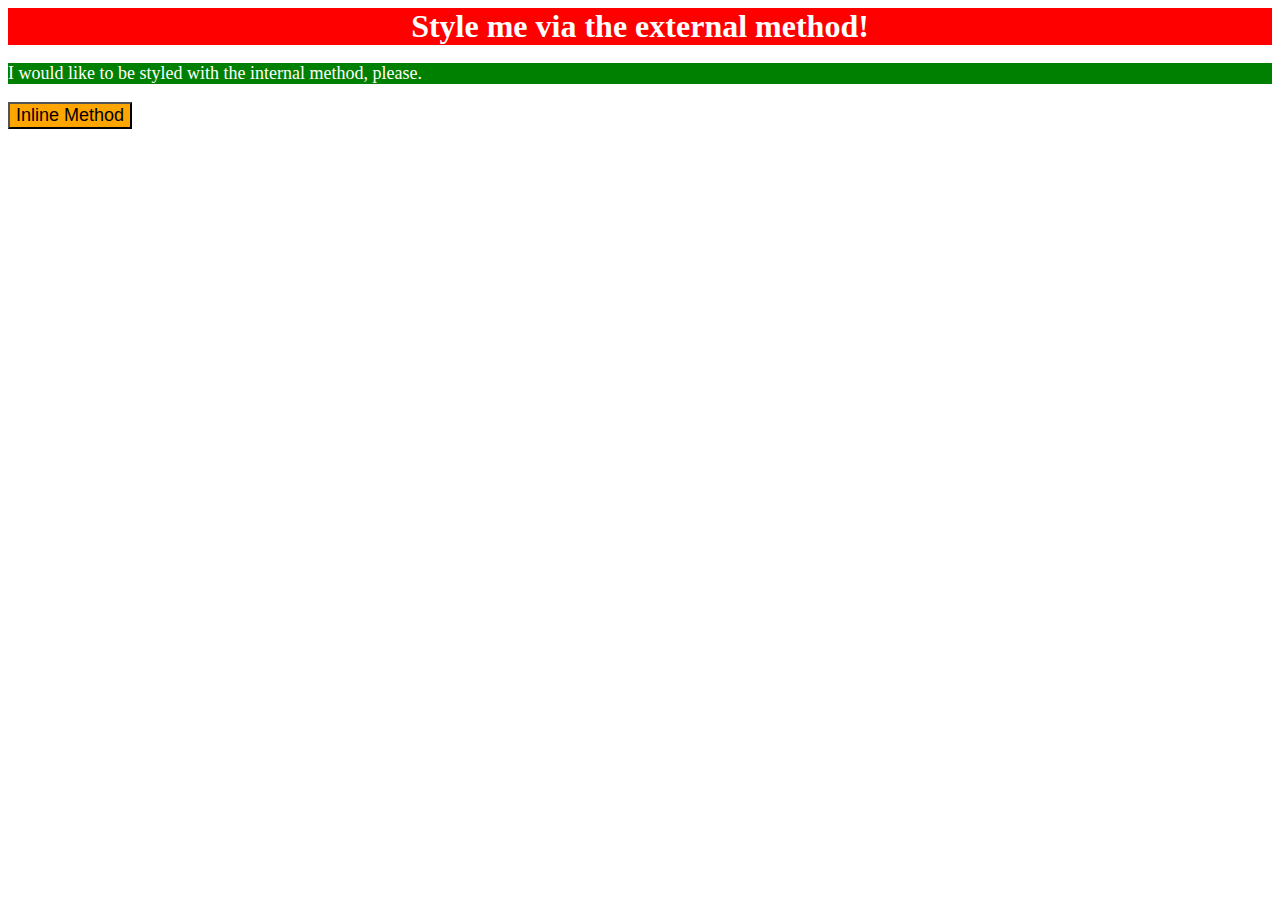
<file: foundations/01-css-methods/index.html>
<!DOCTYPE html>
<html lang="en">
  <head>
    <meta charset="UTF-8" />
    <meta http-equiv="X-UA-Compatible" content="IE=edge" />
    <meta name="viewport" content="width=device-width, initial-scale=1.0" />
    <link rel="stylesheet" href="styles.css" />
    <title>Methods for Adding CSS</title>
    <style>
      p {
        background-color: green;
        color: white;
        font-size: 18px;
      }
    </style>
  </head>
  <body>
    <div>Style me via the external method!</div>
    <p>I would like to be styled with the internal method, please.</p>
    <button style="background-color: orange; font-size: 18px">
      Inline Method
    </button>
  </body>
</html>
</file>
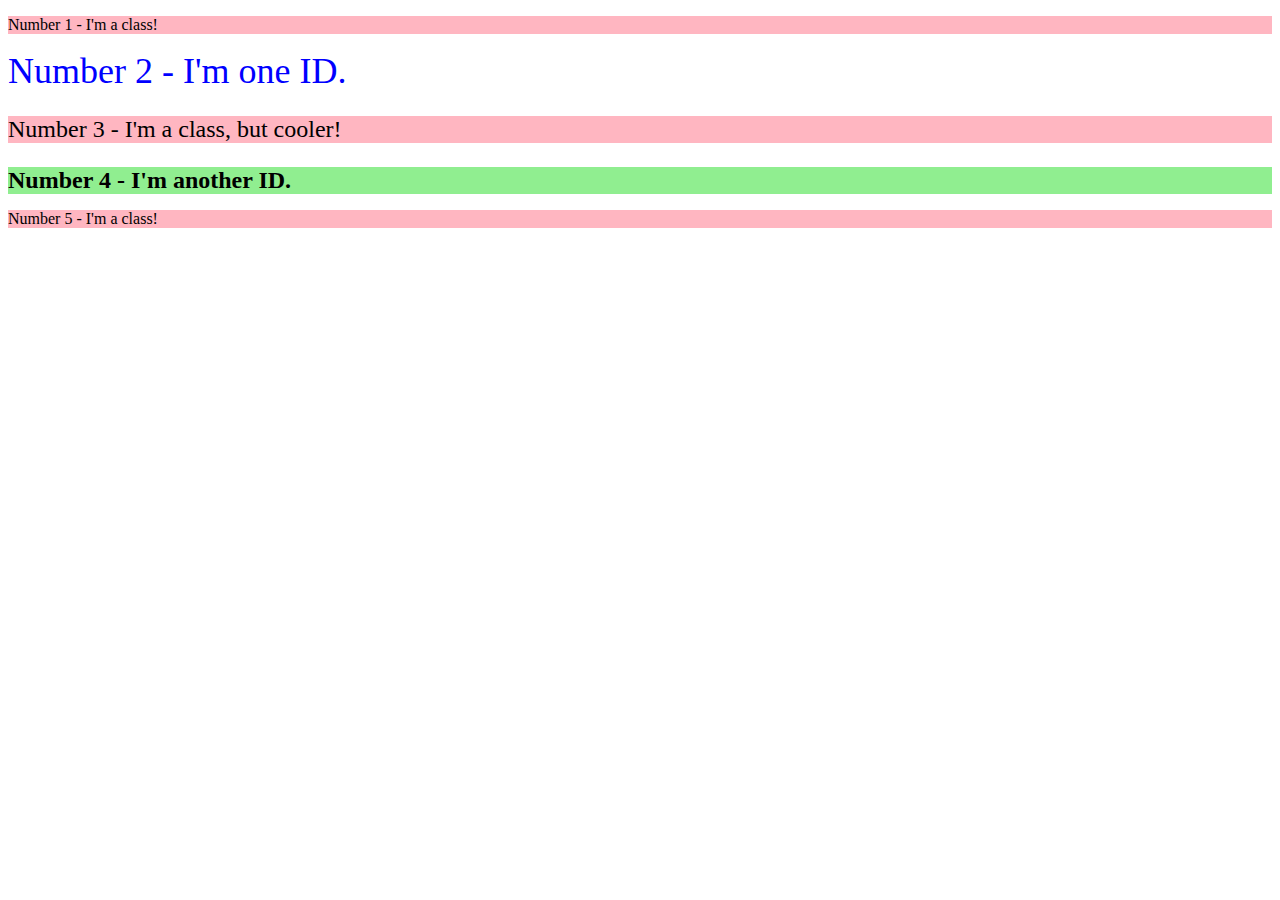
<file: foundations/02-class-id-selectors/index.html>
<!DOCTYPE html>
<html lang="en">
  <head>
    <meta charset="UTF-8" />
    <meta http-equiv="X-UA-Compatible" content="IE=edge" />
    <meta name="viewport" content="width=device-width, initial-scale=1.0" />
    <title>Class and ID Selectors</title>
    <link rel="stylesheet" href="style.css" />
  </head>
  <body>
    <p>Number 1 - I'm a class!</p>
    <div id="bluetext">Number 2 - I'm one ID.</div>
    <p class="bigtext">Number 3 - I'm a class, but cooler!</p>
    <div class="bigtext" id="greenbackground">Number 4 - I'm another ID.</div>
    <p>Number 5 - I'm a class!</p>
  </body>
</html>
</file>
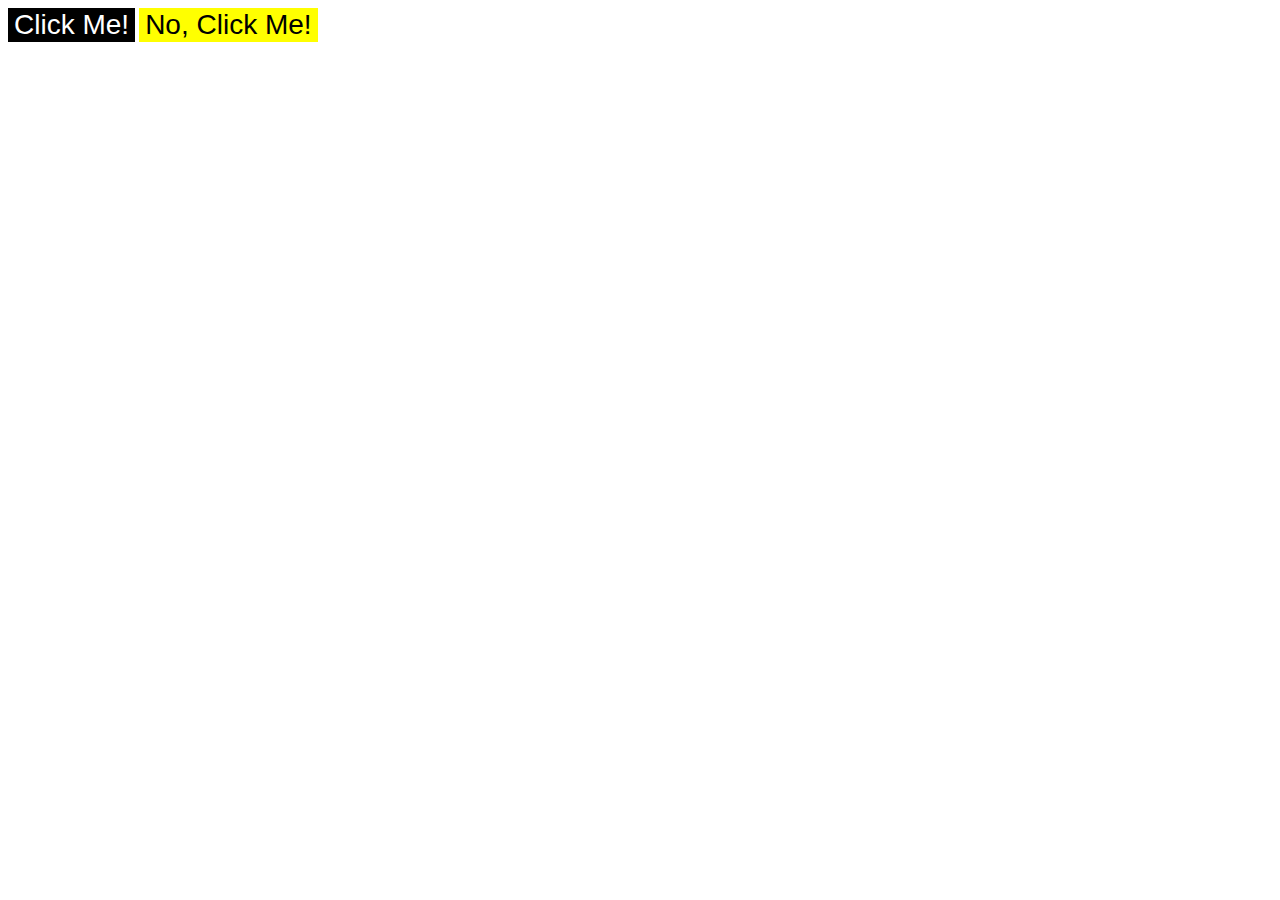
<file: foundations/03-grouping-selectors/index.html>
<!DOCTYPE html>
<html lang="en">
  <head>
    <meta charset="UTF-8" />
    <meta http-equiv="X-UA-Compatible" content="IE=edge" />
    <meta name="viewport" content="width=device-width, initial-scale=1.0" />
    <title>Grouping Selectors</title>
    <link rel="stylesheet" href="style.css" />
  </head>
  <body>
    <button class="a">Click Me!</button>
    <button class="b">No, Click Me!</button>
  </body>
</html>
</file>
<file: foundations/01-css-methods/styles.css>
div {
  background-color: red;
  color: white;
  font-size: 32px;
  text-align: center;
  font-weight: bold;
}
</file>
<file: foundations/02-class-id-selectors/style.css>
p:nth-child(odd) {
  background-color: lightpink;
  font-family: 'Verdana, "DejaVu Sans", sans-serif';
}

.bigtext {
  font-size: 24px;
}

#bluetext {
  color: blue;
  font-size: 36px;
}

#greenbackground {
  background-color: lightgreen;
  font-weight: bold;
}
</file>
<file: foundations/03-grouping-selectors/style.css>
.a,
.b {
  border: 3px;
  font-size: 28px;
  font-family: Helvetica, "Times New Roman", sans-serif;
}
.a {
  background-color: black;
  color: white;
}

.b {
  background-color: yellow;
}
</file>
